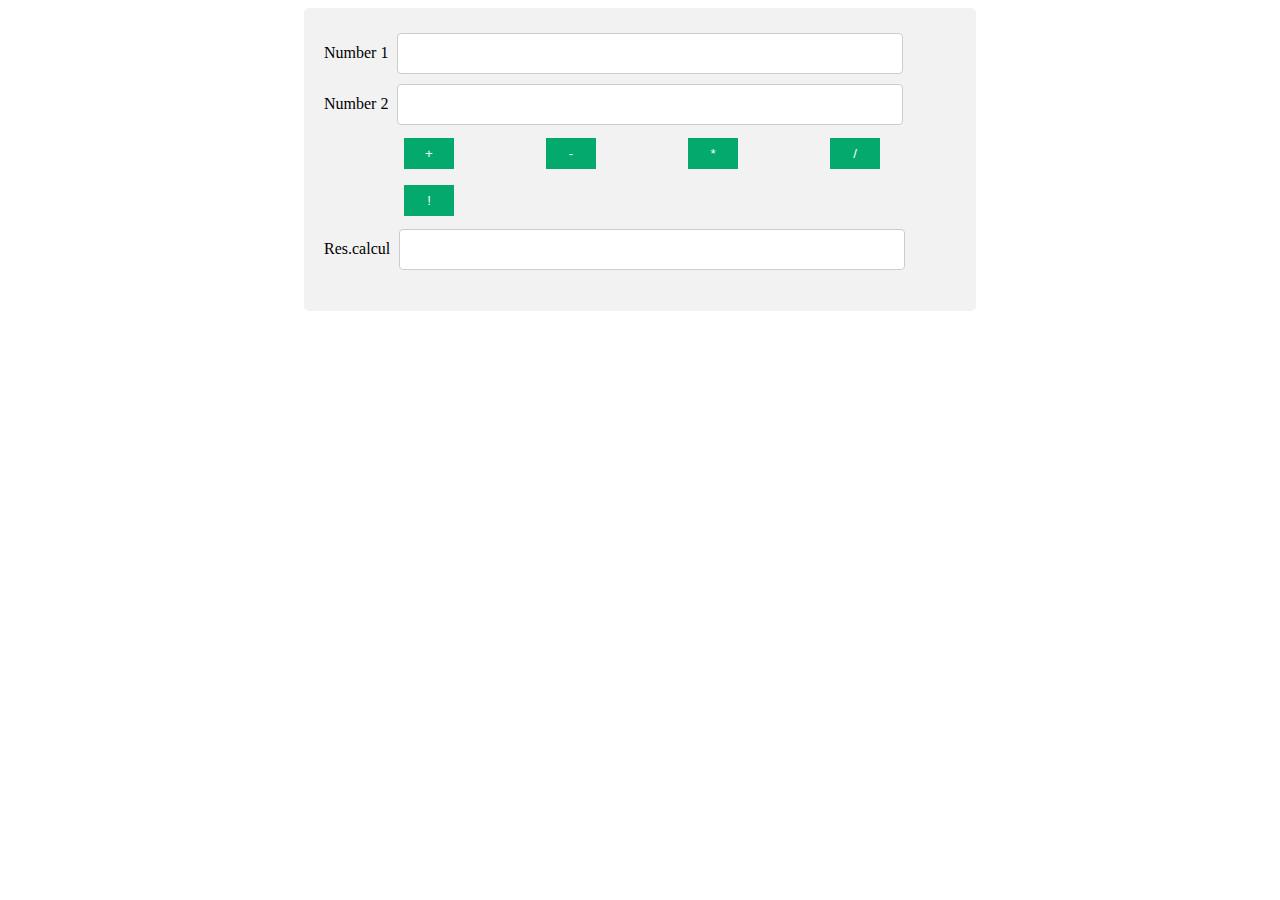
<file: web66/calculator.html>
<html>
   <head>
      <meta charset="UTF-8" />
      <style>

input[type=text]:focus {
  border: 3px solid #555; 
}
input[type=text] {
  width: 80%;
  margin: 5px;
  padding: 12px;
  border: 1px solid #ccc;
  border-radius: 4px;
}
input[type=button] {
  background-color: #04AA6D;
  border: none;
  color: white;
  padding: 8px;
  text-decoration: none;
  margin: 8px;
  cursor: pointer;
  width: 50px;
  margin-left: 80px;
}
.container {
  border-radius: 5px;
  background-color: #f2f2f2;
  padding: 20px;
  width: 50%;
  margin: auto;
}

      </style>
      <script language="javascript">
         function operation(op){
            nombre1=document.calc.nbr1.value;
            nombre2=document.calc.nbr2.value;
            switch(op){
               case "add": resultat=parseFloat(nombre1)+parseFloat(nombre2); break;
               case "sou": resultat=nombre1-nombre2; break;
               case "mul": resultat=nombre1*nombre2; break;
               case "div": {
                  if(nombre2!=0)
                     resultat=nombre1/nombre2;
                  else
                     resultat="Erreur!";
                     
                     break;
               }   
               case "fact": 
               var i ; var fact = 1;
               for(i = 1; i <= nombre1; i++)
               fact = fact * i;
               resultat = fact;
              
                
            }
            document.calc.res.value=resultat;
         }
      </script>
   </head>
   <body>   
      <div class="container">
      <form name="calc">   
         <label for="lname">Number 1</label> <input type="text" name="nbr1" /><br />
         <label for="lname">Number 2</label> <input type="text" name="nbr2" /><br />
         <input type="button" value="+" onClick="operation('add')" />
         <input type="button" value="-" onClick="operation('sou')" />
         <input type="button" value="*" onClick="operation('mul')" />
         <input type="button" value="/" onClick="operation('div')" />
         <input type="button" value="!" onClick="operation('fact')" />
         <br />
         <label for="lname">Res.calcul </label> <input type="text" name="res" />
      </form>
      </div>
   </body>
</html>
</file>
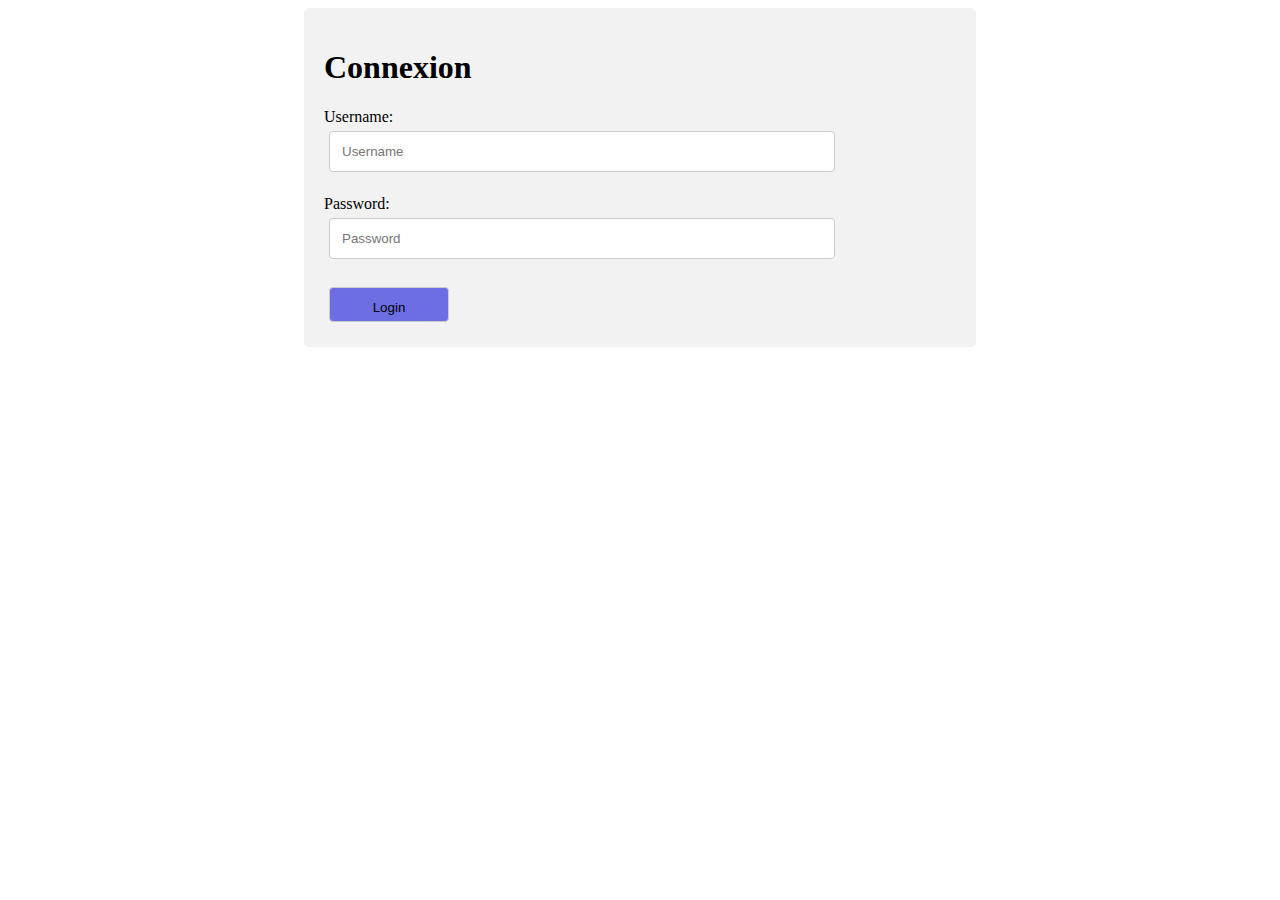
<file: web66/conexion.html>
<html>
   <head>
      <meta charset="UTF-8" />
      <style>

input[type=text]:focus {
  border: 3px solid #555; 
}
input {
  width: 80%;
  margin: 5px;
  padding: 12px;
  border: 1px solid #ccc;
  border-radius: 4px;
}
input[type=button] {
  background-color: #04AA6D;
  border: none;
  color: white;
  padding: 8px;
  text-decoration: none;
  margin: 8px;
  cursor: pointer;
  width: 50px;
  margin-left: 80px;
}
.container {
  border-radius: 5px;
  background-color: #f2f2f2;
  padding: 20px;
  width: 50%;
  margin: auto;
}

#login-form-submit{
    height: 35px;
    width: 120px;
    background-color: rgb(110, 110, 228);
    
}

</style>
      
   </head>
   <body>   
      <div class="container">

   
         <h1>Connexion</h1>
         
         <label for="fname">Username:</label><br>
         <input type="text" id="username" placeholder="Username" /><br />
         <br>
         <label for="fname">Password:</label><br>
         <input type="password" id="password" placeholder="Password"/><br />
         <br>
         <input type="submit" value="Login" id="login-form-submit" onclick="login()">
         
    
      </div>

<script language="javascript">
  
function login()
	{
		var username = document.getElementById("username").value;
		var password = document.getElementById("password").value;

        if (username == "user" && password == "2000") {
            window.location.href = "https://www.google.com/";

    }
        else {
        alert("the username or the password isn't true.");}
    }

     </script>
   </body>
</html>
</file>
